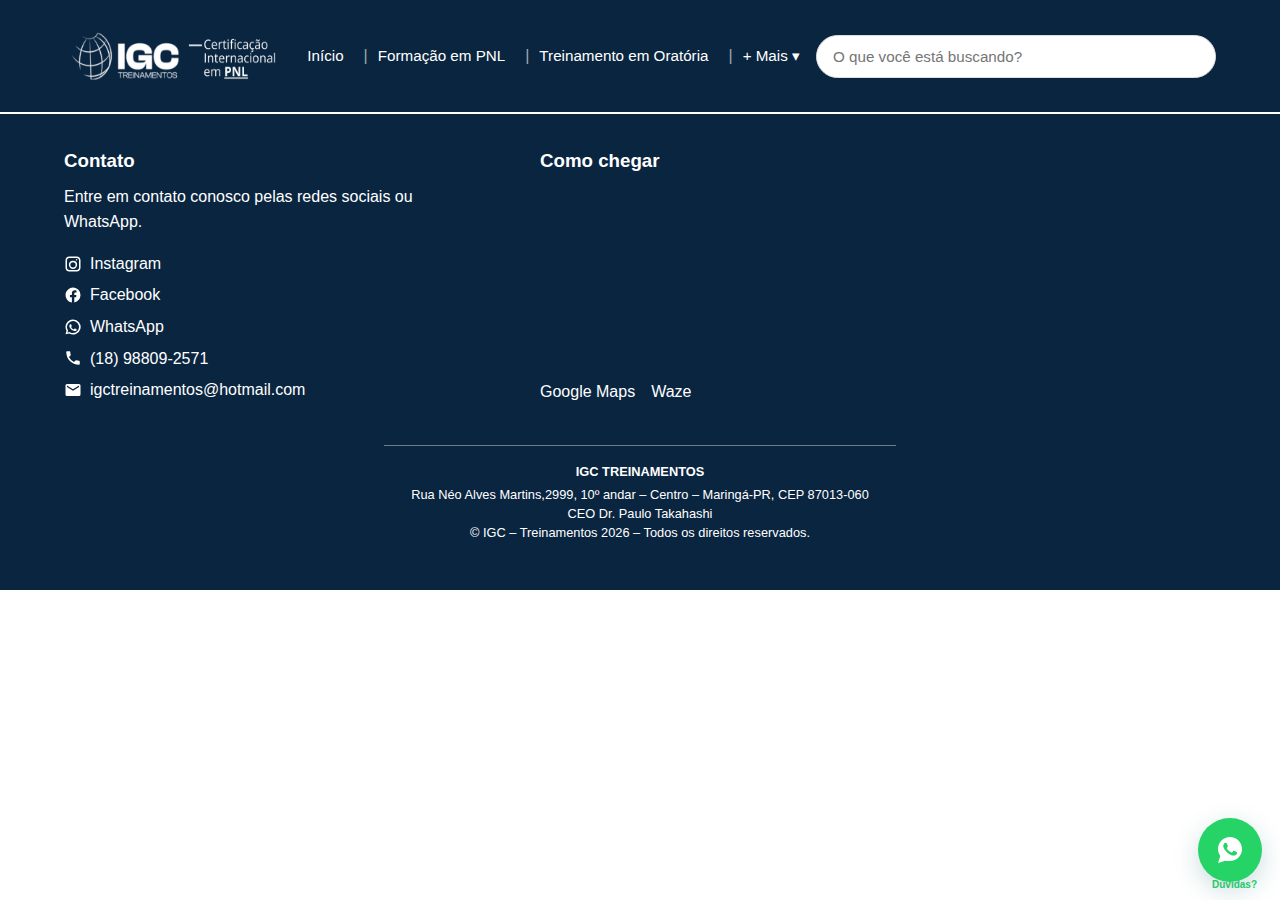
<file: produto.html>
<!DOCTYPE html>
<html lang="pt-BR">
<head>
  <meta charset="UTF-8" />
  <meta name="viewport" content="width=device-width, initial-scale=1.0" />

  <title>Produto | IGC Treinamentos</title>

  <!-- CSS padrão do site -->
  <link rel="stylesheet" href="css/style.css" />
  <link rel="stylesheet" href="css/menu.css" />
  <link rel="stylesheet" href="/css/whatsapp-fab.css">

</head>
<body>

  <!-- ================= HEADER (IGUAL AO INDEX) ================= -->
 <header class="header">
  <div class="container header-content">
  

    
    <div class="logo">
  <img src="assets/img/logosite1.png" alt="Logo IGC Treinamentos">
</div>

    <button class="menu-toggle" id="menuToggle">☰</button>
    
    <nav class="nav">
    <div class="menu-overlay" id="menuOverlay"></div>
      
      <ul id="menu-categorias"></ul>
    </nav>

    <div class="search-box search-wrapper">
  <input
    type="text"
    id="searchInput"
    class="search-input"
    placeholder="O que você está buscando?"
    autocomplete="off"
  />
  <div id="searchResults" class="search-results"></div>
</div>
</header>

  <!-- ================= PRODUTO ================= -->
  <main class="container produto-page">

    <!-- CARD DO PRODUTO (GERADO VIA JS) -->
    <section id="produto-topo"></section>

    <!-- DESCRIÇÃO COMPLETA -->
    <section id="produto-descricao"></section>

  </main>

  <!-- ================= FOOTER (IGUAL AO INDEX) ================= -->
  <!-- ======================================================
       FOOTER / RODAPÉ
       ====================================================== -->
 <footer class="footer">
  <div class="container footer-content">

    <!-- Informações -->
    <div class="footer-info">
      <h3>Contato</h3>
      <p>Entre em contato conosco pelas redes sociais ou WhatsApp.</p>
   

    <!-- Redes Sociais -->
    <div class="footer-social">

  <a href="https://www.instagram.com/igctreinamentos/" target="_blank" class="social-link">
    <!-- ÍCONE INSTAGRAM -->
    <svg viewBox="0 0 24 24" aria-hidden="true">
      <path d="M7 2C4.24 2 2 4.24 2 7v10c0 2.76 2.24 5 5 5h10c2.76 0 5-2.24 5-5V7c0-2.76-2.24-5-5-5H7zm10 2c1.66 0 3 1.34 3 3v10c0 1.66-1.34 3-3 3H7c-1.66 0-3-1.34-3-3V7c0-1.66 1.34-3 3-3h10zm-5 3.5A5.5 5.5 0 1017.5 13 5.51 5.51 0 0012 7.5zm0 9A3.5 3.5 0 1115.5 13 3.5 3.5 0 0112 16.5zM17.75 6.25a1 1 0 11-1-1 1 1 0 011 1z"/>
    </svg>
    Instagram
  </a>

  <a href="https://www.facebook.com/igctreinamento" target="_blank" class="social-link">
    <!-- ÍCONE FACEBOOK -->
    <svg viewBox="0 0 24 24" aria-hidden="true">
      <path d="M22 12a10 10 0 10-11.5 9.95v-7.04H7.9V12h2.6V9.8c0-2.57 1.53-3.99 3.88-3.99 1.12 0 2.29.2 2.29.2v2.52h-1.29c-1.27 0-1.66.79-1.66 1.6V12h2.83l-.45 2.91h-2.38v7.04A10 10 0 0022 12z"/>
    </svg>
    Facebook
  </a>



  <!-- WhatsApp -->
  <a 
    href="https://wa.me/5518988092571" target="_blank" rel="noopener" class="social-link">
    <!-- ÍCONE WHATSAPP -->
    <svg viewBox="0 0 24 24" aria-hidden="true">
      <path d="M12 2a10 10 0 00-8.66 15l-1.32 4.83 4.95-1.3A10 10 0 1012 2zm0 18a8 8 0 01-4.1-1.12l-.3-.18-2.94.77.78-2.86-.2-.3A8 8 0 1112 20zm4.3-5.2c-.24-.12-1.43-.7-1.65-.78-.22-.08-.38-.12-.54.12-.16.24-.62.78-.76.94-.14.16-.28.18-.52.06-.24-.12-1-.37-1.9-1.18-.7-.62-1.18-1.38-1.32-1.62-.14-.24-.02-.38.1-.5.1-.1.24-.28.36-.42.12-.14.16-.24.24-.4.08-.16.04-.3-.02-.42-.06-.12-.54-1.3-.74-1.78-.2-.48-.4-.42-.54-.42h-.46c-.16 0-.42.06-.64.3-.22.24-.84.82-.84 2 0 1.18.86 2.32.98 2.48.12.16 1.7 2.6 4.12 3.64.58.24 1.04.38 1.4.48.58.18 1.1.16 1.52.1.46-.06 1.43-.58 1.64-1.14.2-.56.2-1.04.14-1.14-.06-.1-.22-.16-.46-.28z"/>
    </svg>
    WhatsApp
  </a>

  <!-- Telefone -->
  <a 
    href="tel:+5518988092571" class="social-link">
    <!-- ÍCONE TELEFONE -->
    <svg viewBox="0 0 24 24" aria-hidden="true">
      <path d="M6.6 10.8a15.4 15.4 0 006.6 6.6l2.2-2.2a1 1 0 011-.24c1.1.36 2.3.56 3.6.56a1 1 0 011 1V20a1 1 0 01-1 1C10.4 21 3 13.6 3 4a1 1 0 011-1h3.4a1 1 0 011 1c0 1.3.2 2.5.56 3.6a1 1 0 01-.24 1L6.6 10.8z"/>
    </svg>
    (18) 98809-2571
  </a>

  <!-- E-mail -->
  <a 
    href="mailto:igctreinamentos@hotmail.com" class="social-link">
    <!-- ÍCONE EMAIL -->
    <svg viewBox="0 0 24 24" aria-hidden="true">
      <path d="M20 4H4a2 2 0 00-2 2v12a2 2 0 002 2h16a2 2 0 002-2V6a2 2 0 00-2-2zm0 4l-8 5-8-5V6l8 5 8-5v2z"/>
    </svg>
    igctreinamentos@hotmail.com
  </a>


      
</div>
    </div>
    
    <!-- Mapa e rotas -->
    <div class="footer-mapa">
      <h3>Como chegar</h3>

      <iframe
        src="https://www.google.com/maps?q=Rua+Néo Alves Martins+2999,+Maringá+PR&output=embed"
        width="100%"
        height="180"
        style="border:0; border-radius:12px;"
        loading="lazy"
        referrerpolicy="no-referrer-when-downgrade">
      </iframe>

      <div class="mapa-acoes">
        <a 
          href="https://www.google.com/maps/dir/?api=1&destination=Rua+Néo Alves Martins+2999,+Maringá+PR"
          target="_blank"
        >
          Google Maps
        </a>

        <a 
          href="https://waze.com/ul?ll=-23.42243,-51.94277&navigate=yes"
          target="_blank"
        >
          Waze
        </a>
      </div>
    </div>

    <!-- Botão WhatsApp -->
    <div class="footer-whatsapp">
      <a href="#" id="whatsappFooter" class="btn-whatsapp"> </a>
    </div>

  </div>

   <!-- Separador e informações legais -->
<div class="footer-legal">
  <hr class="footer-divider">

  <p class="footer-legal-title">
    <strong>IGC TREINAMENTOS</strong>
  </p>

  <p>
    Rua Néo Alves Martins,2999, 10º andar – Centro – Maringá-PR, CEP 87013-060
  </p>

  <p>
    CEO Dr. Paulo Takahashi<br>
    © IGC – Treinamentos 2026 –  Todos os direitos reservados.
  </p>
</div>
   
</footer>

  <!-- ================= SCRIPTS ================= -->
  <script src="js/data.js"></script>

  <script src="js/search.js"></script>

  <!-- carrega menu -->
  <script src="js/menu.js"></script>
 
  <!-- JS DA PÁGINA DE PRODUTO -->
  <script src="js/produto.js"></script>

  <script src="./js/config-whatsapp.js"></script>
<!-- Script com configuração do WhatsApp (número, mensagens, etc.) -->

<!-- Scripts complementares -->
<script src="./js/load-whatsapp.js"></script>
<!-- Script para carregar integração/funcionalidade do WhatsApp -->


</body>
</html>
</file>
<file: css/menu.css>
/* ============================================================
   EMPURRA SITE PARA BAIXO (MENU FIXO)
   ============================================================ */

body {
  padding-top: 88px; /* altura do header fixo */
}

/* ============================================================
   HEADER FIXO
   ============================================================ */

.header {
  position: fixed;
  top: 0;
  left: 0;
  width: 100%;
  z-index: 999;
  background-color: var(--azul-escuro);
  color: var(--branco);
  padding: 16px 0;
}

.header-content {
  display: flex;
  align-items: center;
  justify-content: space-between;
  gap: 16px;
}

/* ============================================================
   LOGO
   ============================================================ */

.logo img {
  height: 80px;
  width: auto;
  display: block;
}

/* ============================================================
   MENU DESKTOP
   ============================================================ */

.nav ul {
    display: flex;
    list-style: none;
    align-items: center;
    gap: 28px;           /* MAIS RESPIRO */
  }

.nav a {
  color: var(--branco);
  text-decoration: none;
  font-size: 0.95rem;
}

.nav a:hover {
  text-decoration: underline;
}


/* ============================================================
   BUSCA
   ============================================================ */

.search-box input {
  width: 400px;
  padding: 12px 16px;
  border-radius: 24px;
  border: 1px solid #ddd;
  font-size: 0.95rem;
}

.search-box input:focus {
  outline: none;
  border-color: var(--azul-medio);
  box-shadow: 0 0 0 2px rgba(1, 161, 219, 0.15);
}

/* ============================================================
   BOTÃO HAMBÚRGUER
   ============================================================ */

.menu-toggle {
  position: fixed;
  top: 16px;
  left: 16px;
  z-index: 1100;

  background-color: transparent; /*var(--azul-escuro);  MESMO AZUL DO HEADER */
  border: none;
  border-radius: 2px; /* 🔽 menos arredondado */

  padding: 2px 2px; /* 🔽 MENOR FUNDO */
  font-size: 1.5rem; /* 🔽 risquinhos um pouco menores */
  color: #808080; /* risquinhos brancos */
  cursor: pointer;

  display: none; /* escondido no desktop */
}

/* ============================================================
   MOBILE (MENU FLUTUANTE)
   ============================================================ */

@media (max-width: 768px) {

   .header {
    position: relative; /* 🔓 solta o header no mobile */
  }

  body {
    padding-top: 0; /* remove espaço extra */
  }
  /* mostra botão */
  .menu-toggle {
    display: block;
  }
.menu-toggle {
    display: block;
    position: fixed;     /* 🔒 flutuante */
    top: 16px;
    left: 16px;
    z-index: 1100;
}
  /* esconde menu desktop */
  .nav {
    position: fixed;
    top: 0;
    left: -260px;
    width: 260px;
    height: 100vh;
    background-color: #ffffff;
    padding-top: 88px;
    transition: left 0.3s ease;
    z-index: 1002;
    box-shadow: 2px 0 12px rgba(0,0,0,0.15);
  }

  /* menu aberto */
  .nav.active {
    left: 0;
  }

  .nav ul {
    flex-direction: column;
    padding: 16px;
    gap: 16px;
  }

  .nav a {
    color: #222;
    font-size: 1rem;
    text-decoration: none;
  }

  .nav a:hover {
    color: var(--azul-escuro);
  }

  /* busca ocupa largura total */
  .search-box input {
    width: 100%;
  }
}




/* ============================================================
   MENU DESKTOP — 3 ITENS + "+ MAIS" (HOVER CORRETO)
   ============================================================ */

@media (min-width: 1024px) {

  .nav ul {
    position: relative;
    display: flex;
    align-items: center;
    gap: 0;
    white-space: nowrap;
  }

  /* espaçamento dos links */
  .nav ul li a {
    padding: 0 10px;
  }

  /* separador "|" */
  .nav ul li:not(:last-child)::after {
    content: "|";
    color: rgba(255,255,255,0.6);
    margin-left: 10px;
  }

  /* mostra apenas 3 itens */
  .nav ul li:nth-child(n+4) {
    display: none;
  }

  /* ===============================
     ÁREA DO "+ MAIS"
     =============================== */

  .nav ul::after {
    content: "+ Mais ▾";
    color: var(--branco);
    font-size: 0.95rem;
    cursor: pointer;
    padding-left: 10px;
  }

  /* área invisível que segura o hover */
  .nav ul::before {
    content: "";
    position: absolute;
    right: -20px;
    top: 0;
    width: 120px;
    height: 40px;
  }

  /* dropdown fechado por padrão */
  .nav ul li:nth-child(n+4) {
    position: absolute;
    top: 42px;
    right: 0;
    background: #ffffff;
    min-width: 220px;
    padding: 10px 16px;
    border-radius: 10px;
    box-shadow: 0 12px 30px rgba(0,0,0,0.18);
    z-index: 2000;
    display: none;
  }

  /* abre SOMENTE ao hover no "+ Mais" */
  .nav ul:hover::after,
  .nav ul:hover li:nth-child(n+4) {
    display: block;
  }

  /* remove separador dentro do dropdown */
  .nav ul li:nth-child(n+4)::after {
    display: none;
  }

  /* links do dropdown */
  .nav ul li:nth-child(n+4) a {
    color: #222;
    font-size: 0.9rem;
    display: block;
    padding: 6px 0;
    text-decoration: none;
  }

  .nav ul li:nth-child(n+4) a:hover {
    color: var(--azul-escuro);
  }

}
</file>
<file: css/whatsapp-fab.css>
/* ============================================================
   CABEÇALHO GERAL: O que este arquivo faz no site
   ------------------------------------------------------------
   Este arquivo define o botão flutuante do WhatsApp (FAB):
   - posição fixa no canto da tela,
   - aparência do botão (cor, tamanho, sombra),
   - animação suave que faz ele "flutuar",
   - rótulo pequeno ao lado do botão.
   Tudo comentado linha a linha para facilitar futuras alterações.
   ============================================================ */


/* ==========================
   BOTÃO WHATSAPP FLUTUANTE
   ========================== */
/* A classe .whatsapp-fab é a bolinha do WhatsApp que fica sobre o site */
.whatsapp-fab {
  position: fixed; /* fixa o botão na tela mesmo quando rola a página */
  right: 18px;     /* distância da borda direita da tela */
  bottom: 18px;    /* distância da borda inferior da tela */
  background: #25D366; /* cor de fundo (verde WhatsApp) */
  width: 64px;     /* largura do botão */
  height: 64px;    /* altura do botão */
  border-radius: 999px; /* deixa o botão totalmente redondo (pílula) */
  display: flex;   /* usa flexbox para centralizar o ícone dentro */
  align-items: center; /* alinha verticalmente o conteúdo ao centro */
  justify-content: center; /* alinha horizontalmente o conteúdo ao centro */
  box-shadow: 0 8px 24px rgba(46, 125, 126, 0.25); /* sombra para dar profundidade */
  z-index: 2300;   /* garante que o botão fique acima da maioria dos elementos */
  cursor: pointer; /* mostra a mãozinha quando passa o mouse (clicável) */
  animation: waFloat 2.5s ease-in-out infinite; /* aplica a animação de flutuar de forma contínua */
}

/* O link <a> dentro do botão ocupa todo o espaço e centraliza o ícone/texto */
.whatsapp-fab a {
  width: 100%;    /* ocupa toda a largura do botão */
  height: 100%;   /* ocupa toda a altura do botão */
  display: flex;  /* usa flexbox para centralizar o conteúdo */
  align-items: center; /* centraliza verticalmente */
  justify-content: center; /* centraliza horizontalmente */
  color: #fff;    /* cor do ícone/texto dentro do botão (branco) */
}

/* Efeito quando o mouse passa por cima do botão */
.whatsapp-fab:hover {
  transform: scale(1.08); /* aumenta ligeiramente o botão (efeito de destaque) */
  box-shadow: 0 12px 32px rgba(46, 125, 126, 0.35); /* sombra mais forte ao hover */
}

/* Rótulo pequeno que pode ficar próximo ao botão (ex.: "Fale conosco") */
.whatsapp-label {
  position: fixed; /* fixa o rótulo na tela */
  right: 15px;     /* posição da borda direita (próximo ao botão) */
  bottom: 5px;     /* posição vertical (um pouco acima/embaixo do botão conforme preferir) */
  background: rgba(255, 255, 255, 1); /* fundo branco do rótulo */
  color: #25D366;  /* cor do texto igual ao verde do WhatsApp */
  padding: 2px 8px; /* espaço interno pequeno para o texto */
  border-radius: 8px; /* cantos arredondados do rótulo */
  font-size: 10px; /* texto bem pequeno */
  font-weight: 600; /* texto um pouco mais forte */
  z-index: 2300;   /* garante que fique acima da maioria dos elementos (mesmo nível do botão) */
  backdrop-filter: blur(4px); /* efeito de desfoque por trás do rótulo (parece vidro) */
  animation: waFloat 2.5s ease-in-out infinite; /* aplica a mesma animação de flutuar */
}

/* ==========================
   ANIMAÇÃO: FLUTUAR (WA FLOAT)
   ========================== */
/* Define os passos da animação chamada waFloat */
@keyframes waFloat {
  0%   { transform: translateY(0); }   /* no começo: posição normal */
  50%  { transform: translateY(-4px); }/* no meio: sobe 4px (efeito de leve levantamento) */
  100% { transform: translateY(0); }   /* no fim: volta à posição normal */
}
</file>
<file: css/style.css>
/* ============================================================
   RESET BÁSICO
   ============================================================ */
* {
  margin: 0;
  padding: 0;
  box-sizing: border-box;
}

body {
  font-family: Arial, Helvetica, sans-serif;
  background-color: #FFFFFF;
  color: #333;
  line-height: 1.6;
}

img {
  max-width: 100%;
  display: block;
}



/* ============================================================
   VARIÁVEIS DE CORES (PALETA DA IGC TREINAMENTOS)
   ============================================================ */
:root {
  /* AUTORIDADE / EDUCAÇÃO PREMIUM */
  --azul-escuro: #0A2540;   /* principal – header, footer, títulos */
  --azul-medio:  #1D4ED8;   /* foco, hover, detalhes */

  /* CONVERSÃO */
  --coral:       #F59E0B;   /* CTA (comprar / inscreva-se) */

  /* APOIO VISUAL */
  --turquesa:    #CBD5E1;   /* divisões suaves */
  --rosa-claro:  #F7F9FC;   /* fundo alternativo */

  /* NEUTROS */
  --branco: #FFFFFF;
  --cinza-claro: #E5E7EB;
  --cinza: #4B5563;
  --preto: #111827;
}


/* ============================================================
   CONTAINER PADRÃO
   ============================================================ */
.container {
  width: 90%;
  max-width: 1200px;
  margin: 0 auto;
}

/* ============================================================
   BANNER DINÂMICO
   ============================================================ */
.banner {
  background-color: var(--branco);
  padding: 48px 0;
  margin-bottom: 8px; /* 👈 ESPAÇO ENTRE DESTAQUES E CATEGORIAS */
}

.banner h2 {
  margin-bottom: 16px;
  color: var(--azul-escuro);
}


/* ============================================================
   CARD DE PRODUTO
   ============================================================ */
.card {
  background-color: transparent; /* 🔹 remove fundo branco */
  border: 1.3px solid var(--cinza); /* 🔹 contorno azul */
  border-radius: 16px;

  box-shadow: none; /* 🔹 remove sombra pesada */
  padding: 16px;

  display: flex;
  flex-direction: column;
  gap: 8px;

  width: 100%;
  max-width: 100%;
}


.card h3 {
  font-size: 1rem;
  color: var(--preto);
  font-weight: normal;
}

.card .preco {
  font-weight: bold;
  color: var(--preto);
}

.texto-parcelamento {
  display: block;
  margin-top: 4px;

  font-size: 0.8rem;
  color: #777; /* cinza elegante */
}

.card .descricao {
  font-size: 0.85rem;
  color: var(--cinza);
  display: none; /* JS controla */

   /* 🔽 ISSO RESOLVE O PROBLEMA PARA O TEXTO SEGUIR TAMENHO DO CARD */
  width: 100%;
  white-space: normal;
  word-break: break-word;
}

/* ===========================
   BOTÕES GENÉRICOS DO CARD
   =========================== */

.card button:not(.btn-comprar) {
  padding: 0;
  border: none;
  background-color: #F5F5F5;
  border: 1px solid #ccc;
  border-radius: 14px;
}

.descricao {
  display: inline-block;
  margin: 6px 0 10px;
  padding: 6px 12px;

  font-size: 0.85rem;
  color: #666;

  border: 1px solid #ccc;
  border-radius: 14px;

  text-decoration: none;
  transition: all 0.2s ease;
}

.descricao:hover {
  background-color: #f3f3f3;
  border-color: #999;
  color: #333;
}

/* ===========================
   ESCONDER DESCRIÇÃO LONGA NO CARD
   =========================== */

.card .descricao {
  display: none;
}

/* ============================================================
 ICONE DE LANÇAMENTO PRODUTO NO CARD
   ============================================================ */
.card {
  position: relative; /* obrigatório para posicionar o selo */
}

.badge-lancamento {
  position: absolute;
  top: 12px;
  left: 12px;

  background-color: #F59E0B;
  color: #fff;

  font-size: 0.8rem;
  font-weight: 600;
  text-transform: uppercase;
  letter-spacing: 0.5px;

  padding: 4px 8px;
  border-radius: 12px;

  border: 1px solid #b9dcea;
}



/* ============================================================
   AÇÕES DO CARD (QUANTIDADE + COMPRAR LADO A LADO) 
   ============================================================ */

.card-acoes {
  display: flex;
  align-items: center;
  gap: 12px;
  margin-top: 12px;
}

/* QUANTIDADE (formato oval) */
.quantidade {
  display: flex;
  align-items: center;
  border: 1px solid #dcdcdc;
  border-radius: 999px;
  padding: 4px 8px;   /* 🔽 mais fino */
  gap: 8px;           /* 🔽 menos espaço interno */
  background: transparent;
}

.quantidade button {
  background: none;
  border: none;
  font-size: 16px;      /* 🔽 menor */
  font-weight: 400;     /* 🔽 não é bold */
  cursor: pointer;
  color: #333;
  width: 20px;
  line-height: 1;
}
.quantidade span {
  font-size: 14px;
  min-width: 16px;
  text-align: center;
}

/* BOTÃO COMPRAR (pill verde) */
.btn-comprar {
  flex: 1;                 /* 🔹 ocupa mais espaço que a quantidade */
  background-color: var(--coral);
  color: #fff;
  border: none;
  border-radius: 999px;    /* 🔹 pill perfeito */
  padding: 14px 24px;      /* 🔹 MAIOR */
  font-size: 15px;
  font-weight: 600;
  cursor: pointer;
  transition: background 0.2s ease;
  white-space: nowrap;
}

.btn-comprar:hover {
  background-color: #D97706;
}


.card img {
  width: 100%;
  height: 220px;        /* altura fixa no desktop */
  object-fit: contain; /* NÃO corta, só enquadra */
  background-color: transparent; /* 🔹 remove fundo branco */;
}

/* ============================================================
   FOOTER
   ============================================================ */
.footer {
  background-color: var(--azul-escuro);
  color: var(--branco);
  padding: 32px 0;
}


.footer-content {
  display: flex;
  flex-wrap: wrap;       /* 🔥 permite quebrar linha */
  gap: 32px;             /* espaço entre blocos */
  align-items: flex-start;
}


@media (min-width: 1024px) {
  .footer-info,
  .footer-social,
  .footer-mapa {
    flex: 1;
  }

  .footer-whatsapp {
    flex: 0 0 200px;
  }
}


.footer-info,
.footer-social,
.footer-whatsapp {
  min-width: 200px;
}

.footer-info {
  text-align: left;
}

.footer-info h3 {
  margin-bottom: 8px;
}

.footer-info p {
  margin-bottom: 16px;
  color: #FFFFFF;
  max-width: 420px;
}

.footer-info .footer-social {
  margin-top: 8px;
  display: flex;
  flex-direction: column;
  gap: 6px;
}

.footer-social a {
  color: var(--branco);
  text-decoration: none;
  font-weight: 500;
}

.footer-social a:hover {
  text-decoration: underline;
}



/* ============================================================
   RESPONSIVO MOBILE
   ============================================================ */
@media (max-width: 768px) {
  
.header-content {
    flex-direction: column;
    align-items: flex-start;
  }

  .search-box input {
    width: 100%;
  }

  /* 🔽 ADICIONE ISTO */
  .card img {
    height: 300px; /* menor no celular */
  }

   
   .header-bottom-content {
  flex-direction: column;
  align-items: stretch;
}

.logo {
  text-align: center;
}

.logo img {
  margin: 0 auto;
}

 .header-bottom-content {
  flex-direction: column;
  gap: 16px;
}

.category-box,
.search-box {
  max-width: 100%;
}  

.card-acoes {
    gap: 10px;
  }

  .btn-comprar {
    font-size: 0.95rem;
  }   

   /* ============================================================
   MOBILE – SCROLL HORIZONTAL (TODAS AS SESSÕES)
   ============================================================ */

  
  .card {
    flex: 0 0 99%;
    max-width: 99%;
    scroll-snap-align: start;
  }

  /* Destaques iguais às categorias */
  .banner-cards {
    display: flex;
    gap: 16px;
    overflow-x: auto;
    scroll-snap-type: x mandatory;
  }

  .banner-cards .card {
    flex: 0 0 99%;
    max-width: 99%;
    scroll-snap-align: start;
  }

/* mobile: setas somem */

  .banner-slider .arrow {
    display: none;
  }

  .banner-track .card {
    flex: 0 0 99%;
    max-width: 99%;
  }
   
}

/* ============================================================
   SESSÕES DE CATEGORIA (FULL WIDTH COM ESPAÇO)
   ============================================================ */

.categoria-section {
  width: 100%;
  background-color: var(--branco); /* MESMO CINZA DOS DESTAQUES */
  padding: 32px 0; /* 🔹 espaço interno da sessão */
  margin-bottom: 8px; /* 🔹 espaço ENTRE uma sessão e outra */
}

/* título da categoria */
.categoria-section h2 {
  margin-bottom: 24px;
  color: var(--azul-escuro);
}

/* ============================================================
   SLIDER PROFISSIONAL – LIMPO E SEM CORTE
   ============================================================ */

.slider {
  position: relative;
  margin: 0 auto;
  width: fit-content;
  max-width: 100%;
}

/* ===== TRACK ===== */
.slider-track {
  display: flex;
  gap: 16px;
  overflow: hidden;
}

/* CARD FIXO */
.slider-track .card {
  flex: 0 0 260px;
}

/* ===== DESKTOP ===== */
@media (min-width: 1024px) {
  .slider-track {
    width: calc((260px * 4) + (16px * 3)); /* 4 cards inteiros */
  }
}

/* ===== SETAS ===== */
.arrow {
  position: absolute;
  top: 50%;
  transform: translateY(-50%);
  width: 34px;
  height: 34px;
  border-radius: 50%;
  background: #fff;
  border: 1px solid #ccc;
  cursor: pointer;
  z-index: 5;
}

.arrow.left {
  left: -14px;
}

.arrow.right {
  right: -14px;
}

/* ===== DOTS ===== */
.slider-dots {
  display: flex;
  justify-content: center;
  gap: 8px;
  margin-top: 12px;
}

.slider-dots span {
  width: 7px;
  height: 7px;
  border-radius: 50%;
  background: #cfcfcf;
}

.slider-dots span.active {
  background: var(--azul-escuro);
}

/* ===== MOBILE ===== */
@media (max-width: 768px) {
  .slider-track {
    overflow-x: auto;
    scroll-snap-type: x mandatory;
  }

  .slider-track .card {
    flex: 0 0 99%;
    scroll-snap-align: start;
  }

  .arrow {
    display: none;
  }
}


/* ============================================================
   TÍTULO DAS SEÇÕES — AJUSTE APENAS NO MOBILE
   ============================================================ */
@media (max-width: 768px) {

  .categoria-section h2 {
    font-size: 1.2rem;        /* diminui o tamanho */
    white-space: nowrap;      /* força uma única linha */
    overflow: hidden;         /* esconde excesso */
    text-overflow: ellipsis;  /* adiciona "..." se for muito longo */
    margin-bottom: 12px;
  }

}

/* ============================================================
   SLIDER DE PROPAGANDA — PROFISSIONAL
   ============================================================ */

.ads-slider {
  width: 100%;
  background-color: transparent;
  padding: 0px;          /* 🔥 ESSENCIAL padding: 0 16px;  */
  margin-top: 24px; /* 👈 ESPAÇO ENTRE HEADER E SLIDE */
}

/* container alinhado com o site */
.ads-container {
  max-width: 1200px;
  margin: 0 auto;
  overflow: hidden;
       /* mesmo raio dos cards border-radius: 16px; */
}

/* trilha */
.ads-track {
  display: flex;
  transition: transform 0.6s ease;
}

/* imagens */
.ads-track img {
  width: 100%;
  flex-shrink: 0;
  object-fit: contain; /* 🔹 NÃO CORTA */
  background-color: transparent;
  
}

/* desktop */
@media (min-width: 769px) {
  .ads-track img {
    height: 700px;
    
  }
}

/* mobile */
@media (max-width: 768px) {
  .ads-track img {
    height: 200px;
    
  }
}

/* ============================================================
   DOTS — SLIDER DE PROPAGANDA
   ============================================================ */

.ads-dots {
  display: flex;
  justify-content: center;
  gap: 8px;
  margin-top: 12px;
  margin-bottom: 6px; /* 👈 RESPIRO AQUI */
}

.ads-dots span {
  width: 8px;
  height: 8px;
  border-radius: 50%;
  background-color: #cfcfcf;
  cursor: pointer;
  transition: all 0.3s ease;
}

.ads-dots span.active {
  background-color: #0b6c8f; /* azul da marca */
  transform: scale(1.2);
}

/* ============================================================
   BARRA DE PROGRESSO DO SLIDER DE ADS
   ============================================================ */

.ads-progress {
  width: 45%; /* 🔽 55% menor que a imagem */
  height: 2px; /* mantém fininha */
  background-color: rgba(0,0,0,0.08);
  margin: 8px auto 6px; /* 🔥 centraliza */
  overflow: hidden;
  border-radius: 999px;
}

.ads-progress-bar {
  display: block;
  height: 100%;
  width: 0%;
  background-color: var(--azul-escuro); /* cor do site */
}

/* ============================================================
   MAPA NO FOOTER
   ============================================================ */

.footer-mapa {
  flex: 1;
  min-width: 300px;
}

.footer-mapa h3 {
  margin-bottom: 8px;
}

.mapa-acoes {
  display: flex;
  gap: 16px;
  margin-top: 8px;
  justify-content: flex-start; /* ou center, se preferir */
}

.mapa-acoes a {
  color: #ffffff;
  font-weight: 500;
  text-decoration: none;
}

.mapa-acoes a:hover {
  text-decoration: underline;
}


/* ============================================================
   ÍCONES DE REDES SOCIAIS NO FOOTER
   ============================================================ */

.footer-social .social-link {
  display: flex;
  align-items: center;
  gap: 8px;
  color: #ffffff;
  text-decoration: none;
  font-weight: 500;
}

.footer-social .social-link svg {
  width: 18px;
  height: 18px;
  fill: #ffffff;
}

.footer-social .social-link:hover {
  opacity: 0.85;
}

/* ============================================================
   RODAPÉ — INFORMAÇÕES LEGAIS
   ============================================================ */

.footer-legal {
  margin-top: 24px;
  padding: 16px 0;
  text-align: center;
  color: #ffffff;
  font-size: 0.8rem; /* texto menor */
  line-height: 1.5;
}

.footer-divider {
  border: none;
  height: 1px;
  background-color: rgba(255, 255, 255, 0.4); /* branco discreto */
  margin: 0 auto 16px;
  width: 40%;
}

.footer-legal-title {
  margin-bottom: 4px;
  font-weight: 600;
}


@media (max-width: 768px) {
  .footer-legal {
    padding-left: 5%;
    padding-right: 5%;
    text-align: center;
    font-size: 0.6rem; /* texto menor */
  }
}

@media (max-width: 768px) {
  .footer {
    padding-bottom: 110px; /* espaço para o botão flutuante */
  }
}

/* ================= PRODUTO ================= */

.produto-card {
  display: flex;
  gap: 32px;
  margin: 40px 0;
}


.produto-imagem {
  position: relative;
}

/* IMAGEM DO PRODUTO — DESKTOP */
@media (min-width: 769px) {
  .produto-imagem img {
    width: 300px;
    border-radius: 16px;
  }
}


/* ================================
   BOTÃO DE VÍDEO (PREVIEW)
   ================================ */

.produto-video-btn {
  position: absolute;
  bottom: 16px;
  right:  16px;

  width: 56px;
  height: 56px;
  border-radius: 50%;
  padding: 0;

  border: none;
  background: #000;
  cursor: pointer;
  overflow: hidden;

  box-shadow: 0 6px 18px rgba(0,0,0,0.4);
}

/* vídeo dentro da bolinha */
.produto-video-btn video {
  width: 100%;
  height: 100%;
  object-fit: cover;
  pointer-events: none; /* 🔥 importante */
}

/* ícone de play */
.play-indicador {
  position: absolute;
  inset: 0;

  display: flex;
  align-items: center;
  justify-content: center;

  color: #fff;
  font-size: 20px;
  background: rgba(0,0,0,0.35);

  pointer-events: none;
}


/* ================================
   MODAL DE VÍDEO (FLUTUANTE)
   ================================ */

.video-modal {
  position: fixed;
  inset: 0;
  background: rgba(0,0,0,0.65);
  display: flex;
  align-items: center;
  justify-content: center;
  z-index: 9999;
}

.video-content {
  position: relative;
  background: #000;
  border-radius: 16px;
  width: 90%;
  max-width: 720px;
  aspect-ratio: 16 / 9;
  overflow: hidden;
}

/* vídeo fica abaixo */
.video-content video {
  width: 100%;
  height: 100%;
  object-fit: contain;
  z-index: 1;
}

/* botão X fica acima */
.video-close {
  position: absolute;
  top: 8px;
  right: 8px;

  z-index: 10; /* 🔥 ISSO É O SEGREDO */

  background: rgba(0,0,0,0.7);
  color: #fff;
  border: none;
  border-radius: 50%;
  width: 32px;
  height: 32px;
  cursor: pointer;
  font-size: 16px;
}



/* ================================
   INFO DO PRODUTO (PÁGINA)
   ================================ */

.produto-info {
  max-width: 360px;
}

.produto-preco {
  font-size: 1.4rem;
  font-weight: 700;
  margin: 8px 0 4px;
}

.produto-parcelamento {
  font-size: 0.85rem;
  color: #666;
  margin-bottom: 16px;
}

/* linha de ações */
.produto-acoes {
  display: flex;
  align-items: center;
  gap: 16px;
}


.produto-quantidade span {
  min-width: 24px;
  text-align: center;
  font-weight: 500;
}

/* botão comprar (já existente, só garantindo alinhamento) */
.btn-comprar {
  padding: 10px 24px;
}

/* ================================
   ANEL DA QUANTIDADE (PRODUTO)
   ================================ */

.produto-quantidade-anel {
  display: flex;
  align-items: center;
  gap: 6px;

  padding: 4px 8px;
  border: 1px solid #ccc;
  border-radius: 999px; /* anel */
}

.produto-quantidade-anel button {
  width: 28px;
  height: 28px;
  border-radius: 50%;
  border: none;
  background: #f5f5f5;
  cursor: pointer;
  font-size: 1rem;
}

.produto-quantidade-anel span {
  min-width: 18px;
  text-align: center;
  font-weight: 500;
}

/* ================================
   RESUMO DO PRODUTO
   ================================ */

.produto-resumo {
  margin: 8px 0 12px;
  font-size: 0.95rem;
  line-height: 1.5;
  color: #555;
}

/* ================================
   BADGE LANÇAMENTO — PRODUTO
   ================================ */

.badge-lancamento-produto {
  position: absolute;
  top: 16px;
  left: 16px;
  background: #eaf6ff;
  color: #0077b6;
  font-size: 0.75rem;
  font-weight: 600;
  padding: 6px 10px;
  border-radius: 12px;
  z-index: 2;
}

@media (max-width: 768px) {
  .badge-lancamento-produto {
    font-size: 0.55rem;
    padding: 3px 6px;
    border-radius: 8px;
   
  }
}


 /* =========================================================
   PRODUTO — MOBILE (LAYOUT LADO A LADO, SEM CORTAR TEXTO)
   ========================================================= */
@media (max-width: 768px) {

  .produto-card {
    display: flex;
    flex-direction: row;
    align-items: flex-start;
    gap: 16px;
    width: 100%;
  }

  .produto-imagem {
    flex: 0 0 34%;
    max-width: 34%;
    position: relative;
  }

  .produto-imagem img {
    width: 100%;
    height: auto;
    display: block;
  }

  /* bolinha do vídeo no lado esquerdo da imagem */
  .produto-video-btn {
    position: absolute;
    bottom: -16px;
    left: 12px;
    right: auto;
    width: 44px;
    height: 44px;
  }

  .produto-info {
    flex: 1;
    min-width: 0; /* 🔥 ESSENCIAL PRA NÃO CORTAR TEXTO */
    text-align: left;
  }

  .produto-info h1 {
    font-size: 1.1rem;
    line-height: 1.3;
    word-break: break-word;
    margin-bottom: 6px;
  }

  .produto-resumo {
    font-size: 0.85rem;
    margin-bottom: 8px;
  }

  .produto-preco {
    font-size: 1.1rem;
  }

  .produto-acoes {
  display: flex;
  align-items: center;
  gap: 8px;
  width: 100%;
}

   .produto-quantidade-anel {
    transform: scale(0.9); /* reduz ~10% tudo */
    transform-origin: left center;
  }

}

.produto-quantidade-anel {
    flex-shrink: 0; /* não encolhe */
  }

  .btn-comprar {
  flex: 1;
  min-width: auto;
  padding: 10px 16px;
  font-size: 0.9rem;
}

/* ===============================
   BUSCA ESTILO MARKETPLACE
   =============================== */

.search-wrapper {
  position: relative;
  width: 100%;
}

.search-results {
  position: absolute;
  top: 100%;
  left: 0;
  right: 0;
  background: #fff;
  border-radius: 8px;
  box-shadow: 0 8px 24px rgba(0,0,0,0.12);
  max-height: 320px;
  overflow-y: auto;
  display: none;
  z-index: 9999;
}

.search-results.active {
  display: block;
}

.search-item {
  display: flex;
  align-items: center;
  gap: 12px;
  padding: 10px;
  cursor: pointer;
  transition: background 0.2s;
}

.search-item:hover {
  background: #f2f2f2;
}

.search-item img {
  width: 42px;
  height: 42px;
  object-fit: cover;
  border-radius: 6px;
}

.search-item span {
  font-size: 14px;
  color: #333;
}


/* 🔒 impede a busca invisível de bloquear cliques */
.search-results {
  pointer-events: none;
}

.search-results.active {
  pointer-events: auto;
}













/* mantém layout original do header */
.search-box {
  position: relative;
  flex: 1;
}

/* dropdown da busca */
.search-results {
  position: absolute;
  top: 100%;
  left: 0;
  right: 0;
  background: #fff;
  z-index: 9999;
  display: none;
}

.search-results.active {
  display: block;
}

/* item da busca */
.search-item {
  display: flex;
  align-items: center;
  gap: 10px;
  padding: 8px;
  cursor: pointer;
}

.search-item:hover {
  background: #f2f2f2;
}

.search-item img {
  width: 36px;
  height: 36px;
  object-fit: cover;
}


/* ============================================================
   TÍTULOS DAS SEÇÕES — PÁGINA DE PRODUTO
   ============================================================ */

#produto-descricao h2 {
  color: var(--azul-escuro); /* mesma cor das categorias */
  font-size: 1.2rem;        /* menor que o padrão */
  font-weight: 600;
  margin: 24px 0 8px;
}


/* ============================================================
   SLIDER DE LOGOS (EMPRESAS)
   ============================================================ */

.ads-logos .ads-wrapper {
  overflow: hidden;
  width: 100%;
}

.ads-logos .logos-track {
  display: flex;
  width: 100%;
  transition: transform 0.6s ease;
}

.ads-logos .logos-track img {
  min-width: 100%;
  max-width: 100%;
  height: 160px;        /* 👈 aumenta o logo */
  object-fit: contain;
  padding: 24px 32px;   /* mais respiro */
}


.ads-logos-title {
  text-align: center;
  font-size: 1.8rem;     /* aumenta um pouco */
  font-weight: 600;
  margin-bottom: 32px;
}



/* ============================================================
   SEÇÃO INSTITUCIONAL — EXPERIÊNCIA VISUAL
   ============================================================ */

.institucional {
  width: 100%;
  background: linear-gradient(180deg, #0A2540 0%, #081c33 100%);
  padding: 96px 0;
}

.institucional-inner {
  max-width: 1280px;
  margin: 0 auto;
  padding: 0 5%;
}

.institucional-grid {
  display: grid;
  grid-template-columns: 1.1fr 0.9fr;
  gap: 64px;
  align-items: center;
}

/* TEXTO */
.institucional-texto {
  max-width: 560px;
}

.institucional-eyebrow {
  display: inline-block;
  font-size: 0.75rem;
  letter-spacing: 1.5px;
  font-weight: 600;
  text-transform: uppercase;
  color: #9fb3c8;
  margin-bottom: 12px;
}

.institucional-texto h2 {
  font-size: 2.4rem;
  line-height: 1.2;
  margin-bottom: 20px;
  color: #ffffff;
}

.institucional-texto p {
  font-size: 1.05rem;
  line-height: 1.7;
  color: #d1d9e6;
}

/* IMAGEM */
.institucional-imagem {
  position: relative;
}

.institucional-imagem img {
  width: 100%;
  max-height: 420px;
  object-fit: cover;
  border-radius: 20px;
  box-shadow: 0 30px 60px rgba(0,0,0,0.35);
}

/* BLOCO 2 — inverter no desktop */
.institucional-grid > .institucional-imagem:nth-child(3) {
  order: 2;
}

.institucional-grid > .institucional-texto:nth-child(4) {
  order: 3;
}

/* ============================================================
   MOBILE — UX PRIORITÁRIO
   ============================================================ */

@media (max-width: 768px) {
  .institucional {
    padding: 64px 0;
  }

  .institucional-grid {
    grid-template-columns: 1fr;
    gap: 40px;
  }

  .institucional-texto h2 {
    font-size: 1.7rem;
  }

  .institucional-texto p {
    font-size: 0.95rem;
  }

  .institucional-imagem img {
    max-height: 300px;
  }
}



/* ============================================================
   TÍTULOS CENTRAIS DA SEÇÃO INSTITUCIONAL
   ============================================================ */

.institucional-header {
  text-align: center;
  margin-bottom: 72px;
}

.institucional-title-center {
  font-size: 2.4rem; /* mesmo tamanho de "Alcance resultados extraordinários" */
  font-weight: 600;
  color: #ffffff;
  line-height: 1.2;
}

/* ============================================================
   BLOCO DE CERTIFICAÇÕES
   ============================================================ */

.institucional-certificacoes {
  margin-top: 96px;
  text-align: center;
}

.certificacoes-imagem {
  margin-top: 40px;
}

.certificacoes-imagem img {
  max-width: 100%;
  width: 900px;
  height: auto;
  opacity: 0.95;
}

/* ============================================================
   MOBILE
   ============================================================ */

@media (max-width: 768px) {

  .institucional-title-center {
    font-size: 1.7rem;
  }

  .institucional-header {
    margin-bottom: 48px;
  }

  .institucional-certificacoes {
    margin-top: 64px;
  }

  .certificacoes-imagem img {
    width: 100%;
  }
}

/* ============================================================
   BLOCO INSTITUCIONAL – EBWU
   ============================================================ */

.institucional-ebwu {
  padding: 96px 0;
}

/* grid específico */
.ebwu-grid {
  grid-template-columns: 1fr 1fr;
  margin-top: 48px;
}

/* texto mais largo */
.ebwu-texto {
  grid-column: 1 / -1;
  max-width: 1200px;
  margin: 0 auto;
  text-align: left;
}

.ebwu-texto p {
  margin-bottom: 20px;
  text-align: left;
}

/* botão centralizado dentro do bloco EBWU */
.ebwu-texto .btn-comprar {
  display: inline-flex;
  margin: 24px auto 0;
  
}

/* imagens */
.institucional-ebwu .institucional-imagem img {
  max-height: 400px;
  object-fit: contain;
  background: #ffffff;
  padding: 3px;
  border-radius: 16px;
}


/* garante botão institucional igual ao de compra */
.institucional-ebwu .btn {
  text-decoration: none;
  display: inline-block;
}

a.btn-comprar {
  text-decoration: none;
  display: inline-flex;
  align-items: center;
  justify-content: center;
}


/* ============================================================
   MOBILE
   ============================================================ */

@media (max-width: 768px) {
  .institucional-ebwu {
    padding: 64px 0;
  }

  .ebwu-grid {
    grid-template-columns: 1fr;
    gap: 32px;
  }

}







/* ============================================================
   BLOCO EQUIPE – SLIDER INDEPENDENTE
   ============================================================ */

.institucional-equipe {
  background: linear-gradient(180deg, #0A2540 0%, #081c33 100%);
  padding: 96px 0;
}

.equipe-slider {
  overflow: hidden;
}

/* LIMITADOR DO SLIDER DA EQUIPE */
.equipe-slider {
  max-width: 1100px;   /* largura segura para 3 cards */
  margin: 0 auto;      /* centraliza */
  overflow: hidden;    /* impede escapar */
}


.equipe-track {
  display: flex;
  gap: 32px;
  transition: transform 0.6s ease;
}

.equipe-card {
  background: rgba(255,255,255,0.06);
  border-radius: 20px;
  padding: 24px;
  width: 320px;
  color: #fff;
  flex-shrink: 0;
}

.equipe-card img {
  width: 100%;
  border-radius: 16px;
  margin-bottom: 16px;
}

.equipe-card h3 {
  font-size: 1.1rem;
  margin-bottom: 8px;
}

.equipe-card p {
  font-size: 0.9rem;
  color: #d1d9e6;
}

.equipe-card .btn-comprar {
  margin-top: 16px;
}

/* dots */
.equipe-dots {
  display: flex;
  justify-content: center;
  gap: 8px;
  margin-top: 24px;
}

.equipe-dots span {
  width: 8px;
  height: 8px;
  background: #cfcfcf;
  border-radius: 50%;
}

.equipe-dots span.active {
  background: #fff;
}

/* MOBILE — equipe desliza corretamente */
@media (max-width: 768px) {

  .equipe-slider {
    overflow-x: hidden;
  }

  .equipe-track {
    scroll-snap-type: x mandatory;
  }

  .equipe-card {
    width: 90%;
    scroll-snap-align: center;
  }
}







/* =========================================
   SLIDER ESTÁTICO — SEM DESLOCAMENTO
   ========================================= */

.slider-estatico .slider-dots {
  display: none;
}

@media (max-width: 768px) {
  .slider-estatico .slider-track {
    overflow-x: hidden;
  }
}

/* DESKTOP — equipe NÃO desliza */
@media (min-width: 1024px) {
  .institucional-equipe .equipe-track {
    justify-content: center;     /* centraliza os 3 cards */
    transform: none !important;  /* trava qualquer movimento */
  }

  .institucional-equipe .equipe-dots {
    display: none;               /* dots não fazem sentido no desktop */
  }
}





/* =========================================
   MOBILE — SLIDE LIMPO E CENTRALIZADO
   ========================================= */
@media (max-width: 768px) {

  .institucional-equipe {
    overflow-x: hidden;
  }

  .equipe-track {
    display: flex;
    gap: 24px;
    scroll-snap-type: x mandatory;
  }

  .equipe-card {
    width: 88%;
    max-width: 360px;
    margin: 0 auto;
    scroll-snap-align: center;
  }

  .equipe-card img {
    width: 100%;
    height: 220px;          /* CONTROLE REAL */
    object-fit: contain;   /* 🔑 nunca corta */
    object-position: center;
    border-radius: 16px;
    background: rgba(255,255,255,0.05);
  }
}
</file>
